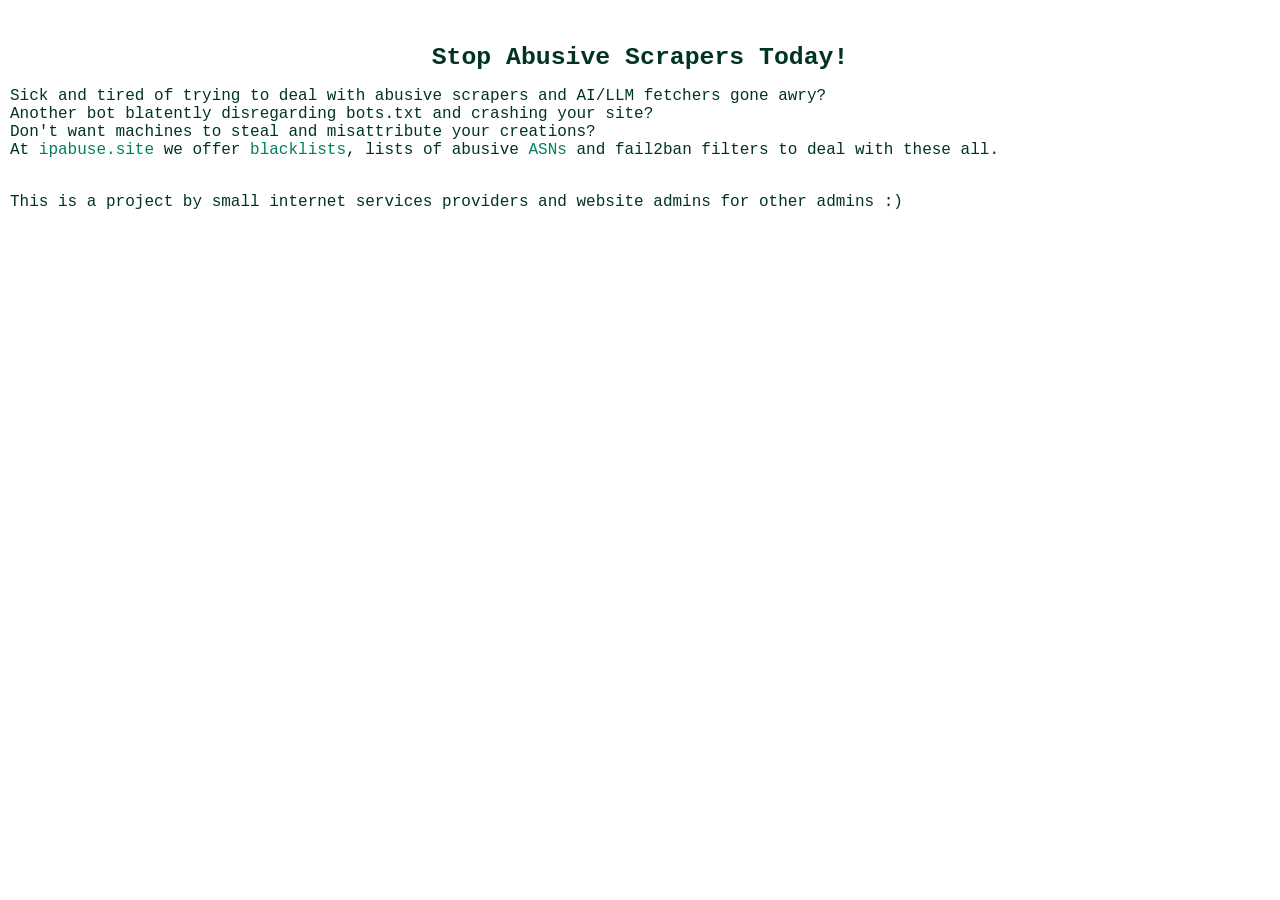
<file: index.html>
<!DOCTYPE html>
<html lang="en">
	<head>
		<meta charset="UTF-8">
		<meta name="viewport" content="width=device-width, initial-scale=1">
		<meta name="description" content="Anti-IP Abuse">
		<meta name="keywords" content="tech,git,abuse,ip,ai,llm,scraper,web">
		<link rel="stylesheet" type="text/css" href="styles.css">
		<title>ipabuse</title>
	</head>
	<body>
		<br>	<h1>Stop Abusive Scrapers Today!</h1>
		<p>
		Sick and tired of trying to deal with abusive scrapers and AI/LLM fetchers gone awry?<br/>
		Another bot blatently disregarding bots.txt and crashing your site?<br/>
		Don't want machines to steal and misattribute your creations?<br/>
		At <a href="https://ipabuse.site">ipabuse.site</a> we offer <!-- TODO: insert links --><a href="ASN_ranges/index.html">blacklists</a>, lists of abusive <a href="ASNs.txt">ASNs</a> and fail2ban filters to deal with these all.
		</p>
		<br/>
		This is a project by small internet services providers and website admins for other admins :)
	</body>
</html>
</file>
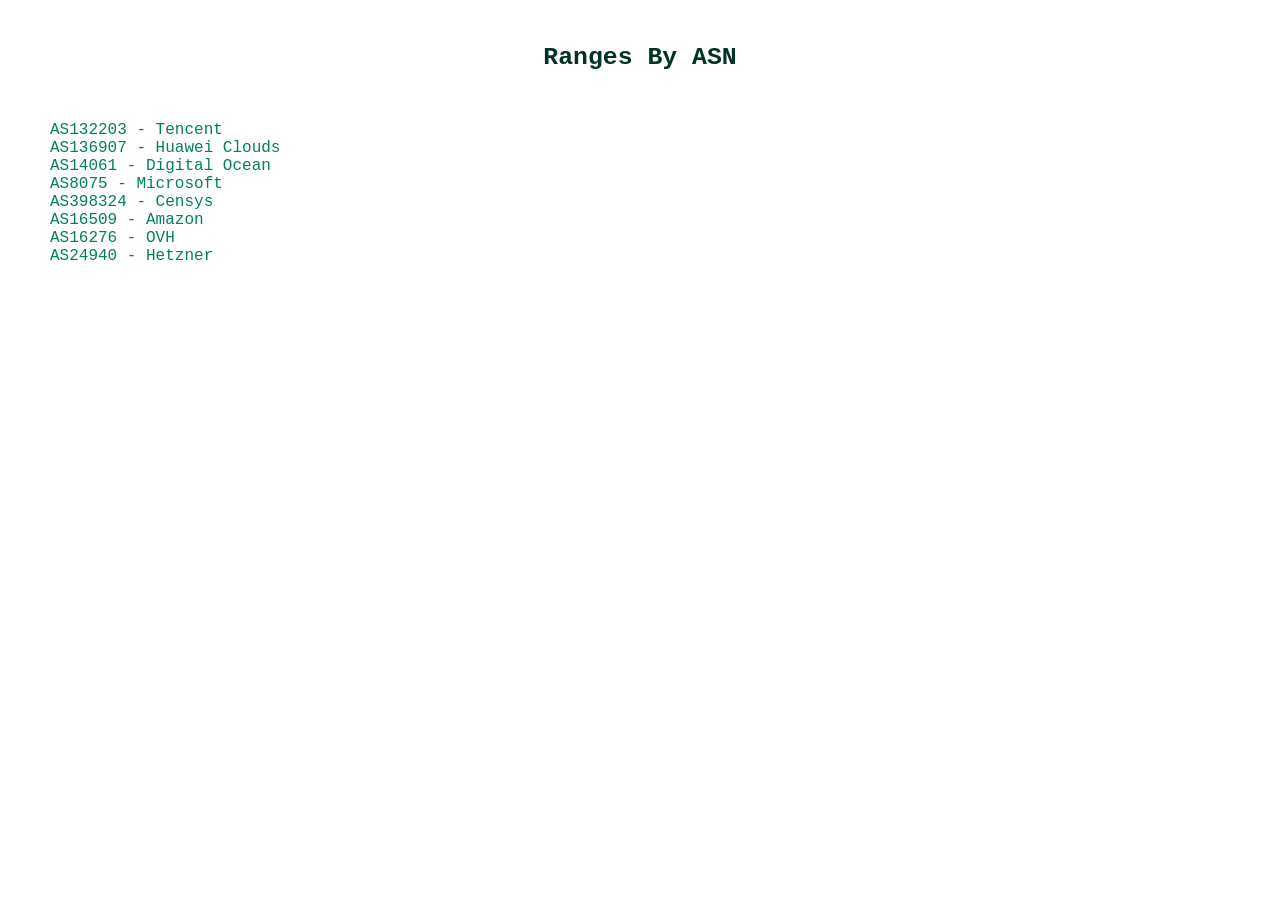
<file: ASN_ranges/index.html>
<!DOCTYPE html>
<html lang="en">
	<head>
		<meta charset="UTF-8">
		<meta name="viewport" content="width=device-width, initial-scale=1">
		<meta name="description" content="Anti-IP Abuse">
		<meta name="keywords" content="tech,git,abuse,ip,ai,llm,scraper,web">
		<link rel="stylesheet" type="text/css" href="../styles.css">
		<title>ASN Range Index</title>
	</head>
	<body>
		<br/>	<h1>Ranges By ASN</h1>
		<br/>
		<ul>
		<li><a href="AS132203.txt">AS132203 - Tencent</a></li>
		<li><a href="AS136907.txt">AS136907 - Huawei Clouds</a></li>
		<li><a href="AS14061.txt">AS14061 - Digital Ocean</a></li>
		<li><a href="AS8075.txt">AS8075 - Microsoft</a></li>
		<li><a href="AS398324.txt">AS398324 - Censys</a></li>
		<li><a href="AS16509.txt">AS16509 - Amazon</a></li>
		<li><a href="AS16276.txt">AS16276 - OVH</a></li>
		<li><a href="AS24940.txt">AS24940 - Hetzner</a></li>
		</ul>
	</body>
</html>
</file>
<file: styles.css>
/*
this file contains the CSS for the website
*/

/*
text font
*/
/*
/* Use a web-safe font to cut down on bandwidth. */
* {
	font-family: "Courier New", Courier, monospace;
}


span {
	font-size: 95%;
}
/*
text selection color
*/
*::selection { background:#DDDDDD; color:#000000;/*#3DFAFF;*/ }

/*
font color
*/
html{ color: #003326; }
/*
links
*/
a:link {text-decoration: none; color: #008060;/*#48BEFF;*/ font-size: 100%}
a:visited {text-decoration: none; color: #008060;/*#48BEFF;*/ font-size: 100%}
a::selection {background: #DDDDDD; color: #008060;/*#48BEFF;*/ font-size: 100%}
/*
background
*/
body {
        background: #FFFFFF;/*#060F07; #02080A; color: #cfcfcf;*/
        margin-left: 10px;
        margin-right: 10px;
}
/*
table
*/
table,th,td {
	border-style:none;

}
th,td{
	text-align: center;
}
/*th{
	font-size: 115%;
}*/

table{
	width: 100%;
}

/*
text in <h1>
*/
h1 {
	text-align: center;
	font-size: 155%;
}

/*
buttons
*/
button{
	color: #008060;
	border: 1px solid #000000;
	background-color: #FFFFFF;
}

/*
inputs
*/
input{
	color: #003326;/*#3DFAFF;*/
	font-family: "Courier New", Courier, monospace;
	border: 1px solid #003326;
	background-color: #FFFFFF;
}

/*
strong text

strong{
	color: #3DFAFF;
	}
*/
/* used for footer divs */
.footer{
	position: fixed;
	text-align: center;
	bottom: 0px;
	width: 100%;
}

/* ul default style */
ul{
	list-style-type: none;
	font-family: "Courier New", Courier, monospace;
}

/* Styling for nav elements. */
nav{
	padding: 5px;
	color: #003326;
	text-align: center;
	font-size: 130%;
}

.nav_link {
	border-bottom-color: #003326;
	border-bottom: 1px;
	border-bottom-style: dotted;
	/*font-size: 135%;*/
}
</file>
